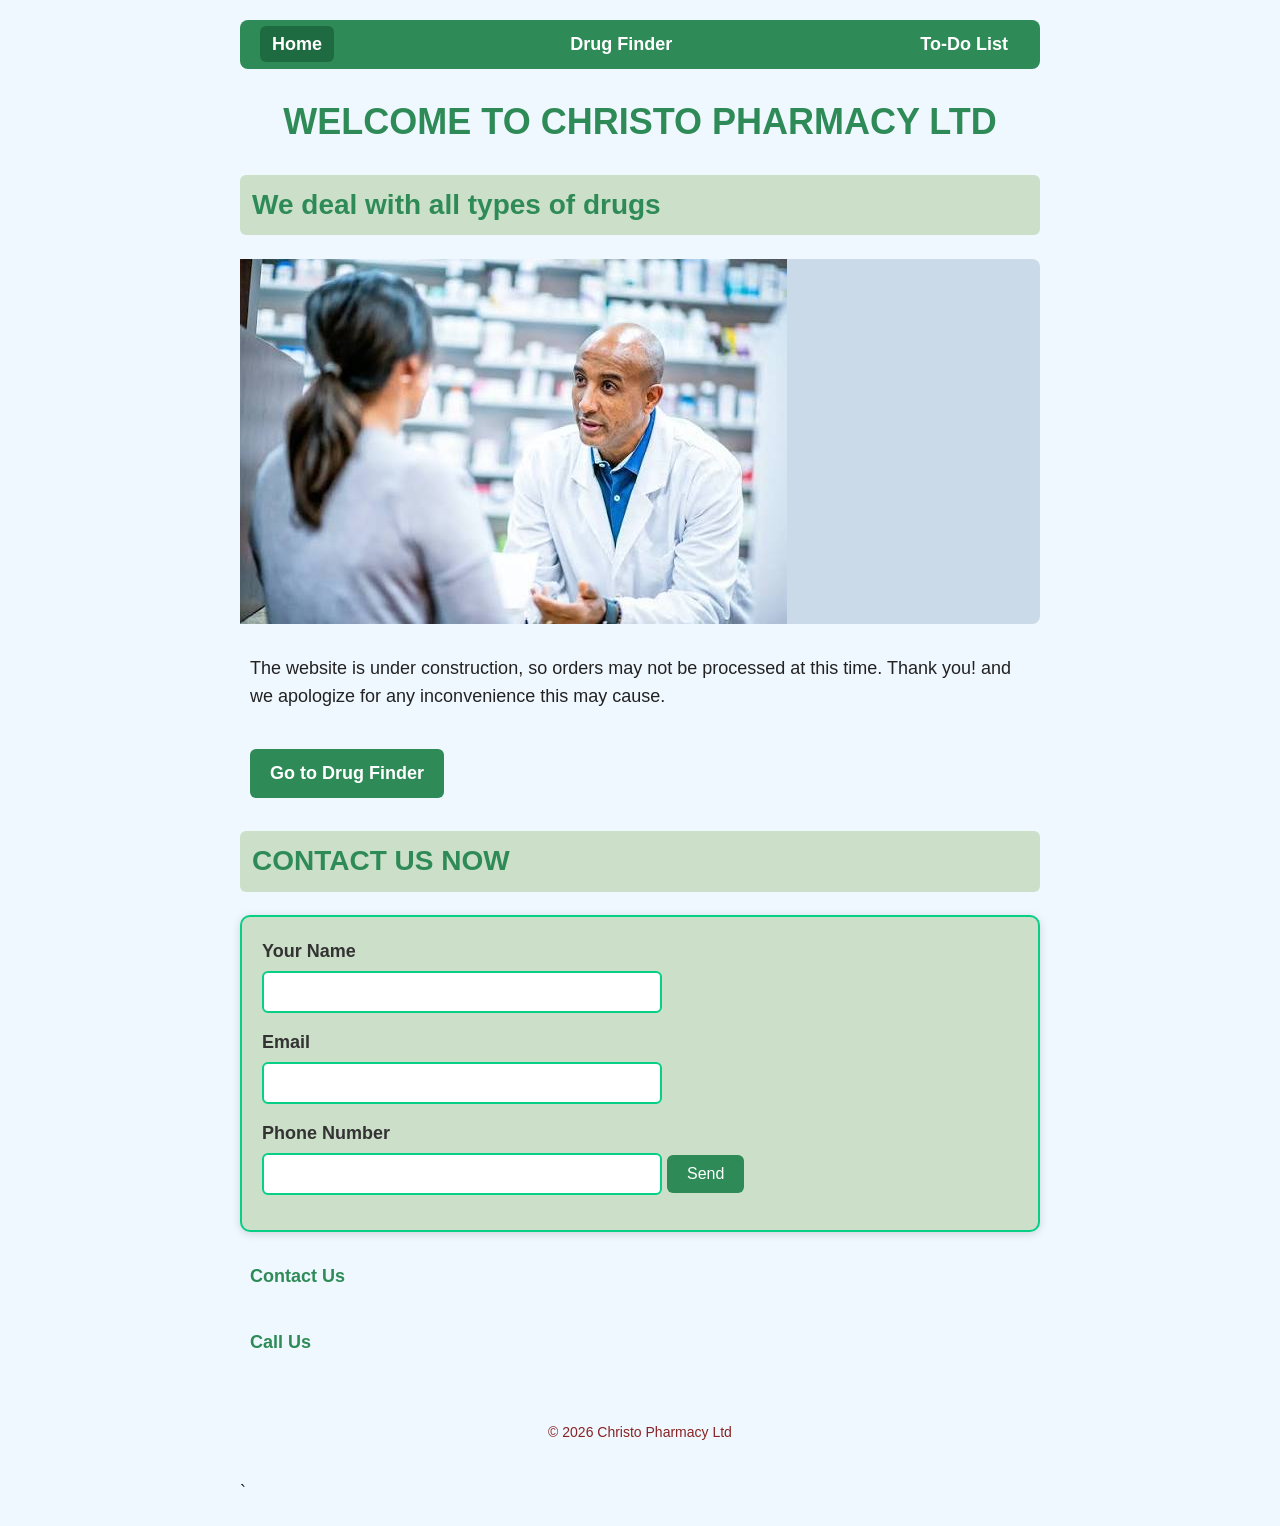
<file: index.html>
<!DOCTYPE html>
<html>
  <head>
    <meta name="viewport" content="width=device-width, initial-scale=1">
    <meta name="description" content="Christo Pharmacy Ltd: find the drugs and health products we stock.">
    <meta name="theme-color" content="#2e8b57">
    <link rel="stylesheet" href="style.css">
    <title>Christo Pharmacy</title>
  </head>
  <body>
    <nav>
      <ul>
        <li><a href="index.html" class="active">Home</a></li>
        <li><a href="drugs.html">Drug Finder</a></li>
        <li><a href="todo.html">To-Do List</a></li>
      </ul>
    </nav>

    <h1>WELCOME TO CHRISTO PHARMACY LTD</h1>
    <h2>We deal with all types of drugs</h2>

<div class="banner">
  <img src="logo.png" alt="Christo Pharmacy logo">
</div>
    <p>
      The website is under construction, so orders may not be processed
      at this time. Thank you! and we apologize for any inconvenience this may cause.
    </p>

    <p><a href="drugs.html" class="button-link">Go to Drug Finder</a></p>

    <h2>CONTACT US NOW</h2>
    <form class="form-card">
      <label for="name">Your Name</label>
      <input type="text" id="name">

      <label for="email">Email</label>
      <input type="email" id="email">

      <label for="phone">Phone Number</label>
      <input type="tel" id="phone">

      <button type="submit">Send</button>
    </form>
  <p><a href="mailto:delvalleelvis00@gmail.com">Contact Us</a></p>
  <p><a href="tel:+233558099038">Call Us</a></p>
  <footer>
  <p>&copy; 2026 Christo Pharmacy Ltd</p>
</footer>
  </body>
</html>`
</file>
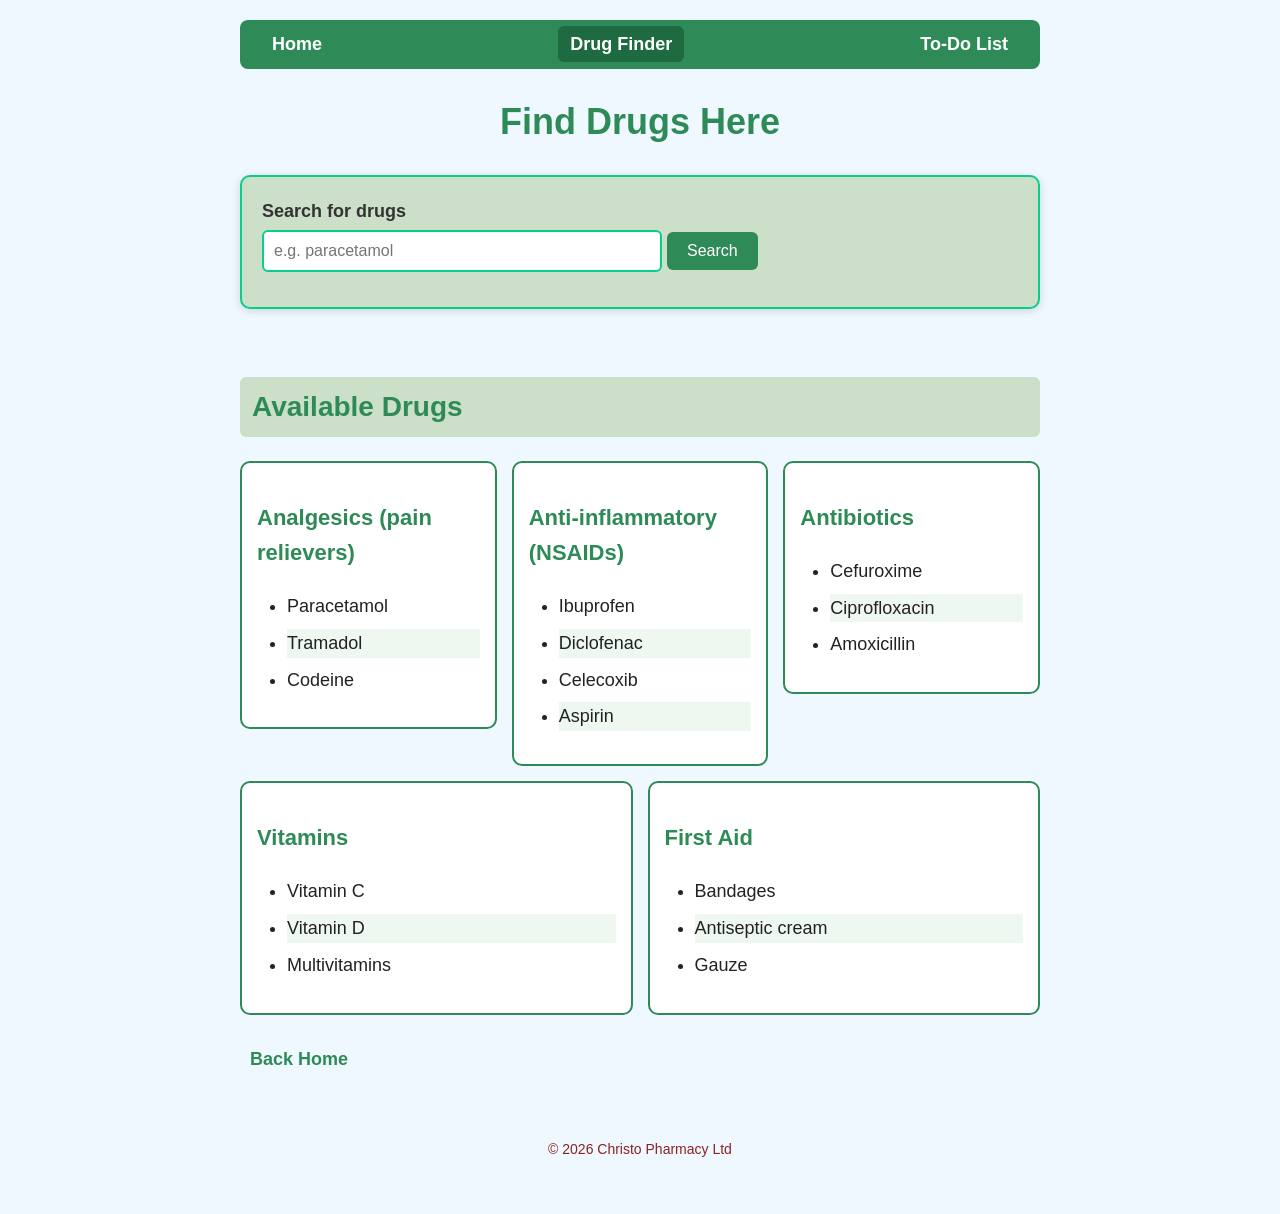
<file: drugs.html>
<!DOCTYPE html>
<html>
  <head>
    <meta name="viewport" content="width=device-width, initial-scale=1">
    <link rel="stylesheet" href="style.css">
     <meta name="viewport" content="width=device-width, initial-scale=1">
  <link rel="stylesheet" href="style.css">
  <title>Christo Pharmacy</title>
    <title>Drug Finder</title>
  </head>
  <body>
    <nav>
      <ul>
        <li><a href="index.html">Home</a></li>
        <li><a href="drugs.html" class="active">Drug Finder</a></li>
                <li><a href="todo.html">To-Do List</a></li>
      </ul>
    </nav>
    <h1>Find Drugs Here</h1>

    <form class="form-card">
      <label for="drug-search">Search for drugs</label>
      <input type="text" id="drug-search" placeholder="e.g. paracetamol">
      <button type="submit" id="search-button">Search</button>
    </form>
    <p id="result" class="result"></p>
    <h2>Available Drugs</h2>
    <div class="category-row">
      <div class="category">
        <h3>Analgesics (pain relievers)</h3>
        <ul>
          <li>Paracetamol</li>
          <li>Tramadol</li>
          <li>Codeine</li>
        </ul>
      </div>

      <div class="category">
        <h3>Anti-inflammatory (NSAIDs)</h3>
        <ul>
          <li>Ibuprofen</li>
          <li>Diclofenac</li>
          <li>Celecoxib</li>
          <li>Aspirin</li>
        </ul>
      </div>

      <div class="category">
        <h3>Antibiotics</h3>
        <ul>
          <li>Cefuroxime</li>
          <li>Ciprofloxacin</li>
          <li>Amoxicillin</li>
        </ul>
      </div>

      <div class="category">
        <h3>Vitamins</h3>
        <ul>
          <li>Vitamin C</li>
          <li>Vitamin D</li>
          <li>Multivitamins</li>
        </ul>
      </div>

      <div class="category">
        <h3>First Aid</h3>
        <ul>
          <li>Bandages</li>
          <li>Antiseptic cream</li>
          <li>Gauze</li>
        </ul>
      </div>
    </div>

    <p><a href="index.html">Back Home</a></p>

    <script src="script.js"></script>
    <footer>
  <p>&copy; 2026 Christo Pharmacy Ltd</p>
</footer>
  </body>
</html>
</file>
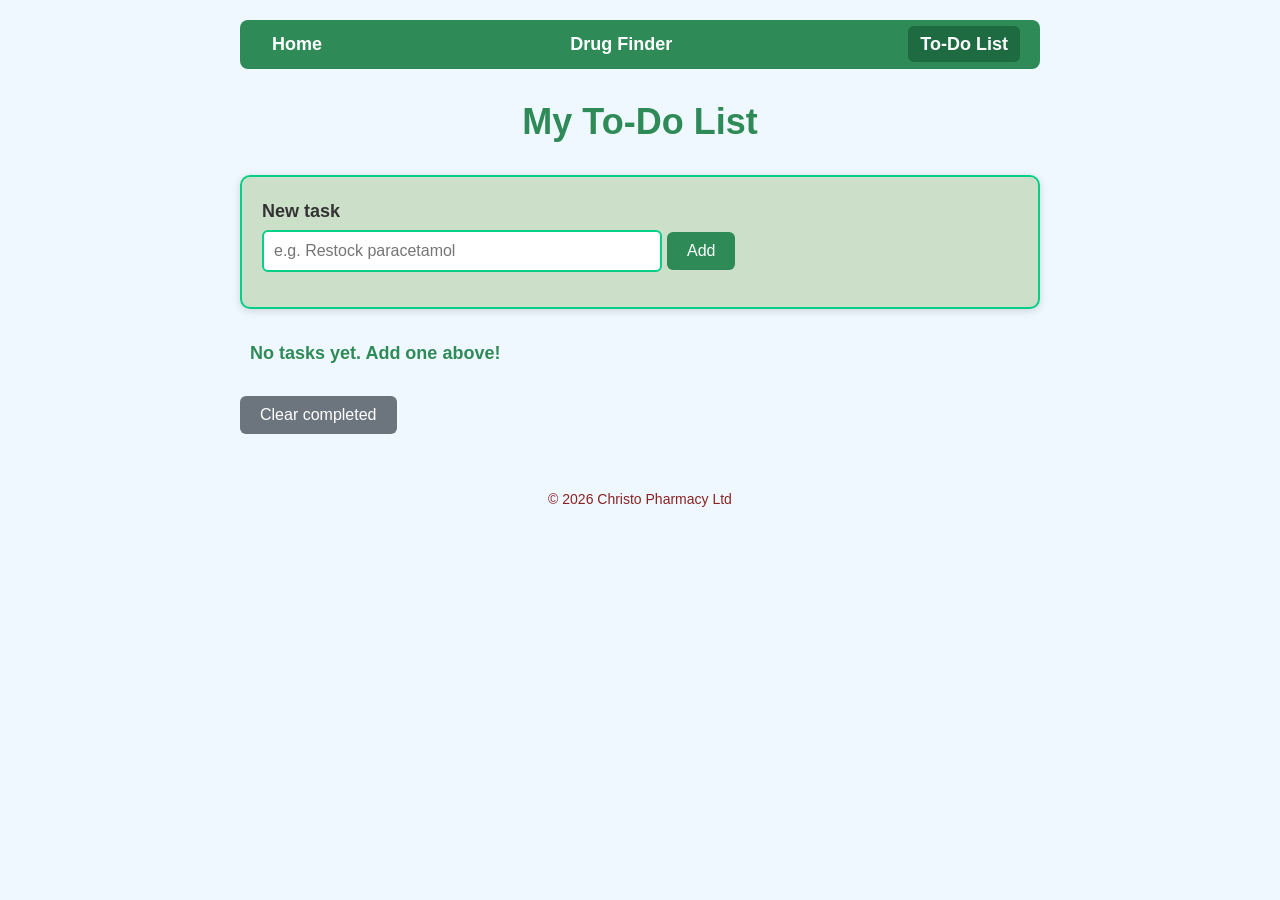
<file: todo.html>
<!DOCTYPE html>
<html>
  <head>
    <meta name="viewport" content="width=device-width, initial-scale=1">
    <meta name="description" content="Christo Pharmacy Ltd: find the drugs and health products we stock.">
  <meta name="theme-color" content="#2e8b57">
    <link rel="stylesheet" href="style.css">
    <title>To-Do List</title>
     <meta name="viewport" content="width=device-width, initial-scale=1">
  <link rel="stylesheet" href="style.css">
  <title>Christo Pharmacy</title>
  </head>
  <body>
    <nav>
      <ul>
        <li><a href="index.html">Home</a></li>
        <li><a href="drugs.html">Drug Finder</a></li>
        <li><a href="todo.html" class="active">To-Do List</a></li>
      </ul>
    </nav>

    <h1>My To-Do List</h1>

    <form class="form-card" id="todo-form">
      <label for="todo-input">New task</label>
      <input type="text" id="todo-input" placeholder="e.g. Restock paracetamol">
      <button type="submit">Add</button>
    </form>
    <p id="todo-message" class="result error hidden"></p>

    <p id="todo-count"></p>
    <button type="button" id="clear-done" class="secondary-button">Clear completed</button>
    <ul id="todo-list"></ul>

    <script src="todo.js"></script>
    <footer>
  <p>&copy; 2026 Christo Pharmacy Ltd</p>
</footer>
  </body>
</html>
</file>
<file: style.css>
/* Main: #2e8b57   Accent: #d2691e   Background: #f0f8ff */

body {
  background-color: #f0f8ff;
  font-family: Arial, Helvetica, sans-serif;
  font-size: 18px;
  line-height: 1.6;
  color: #222222;
  max-width: 800px;
  margin: 0 auto;
  padding: 20px;
}
img {
  max-width: 100%;
  height: auto;
}
h1 {
  color: #2e8b57;
  text-align: center;
  font-size: 36px;
}

h2 {
  color: #2e8b57;
  background-color: #ccdfc8;
  font-size: 28px;
  padding: 8px 12px;
  border-radius: 6px;
}

h3 {
  color: #2e8b57;
  font-size: 22px;
}

p {
  padding: 10px;
}

a {
  color: #2e8b57;
  text-decoration: none;
  font-weight: bolder;
  transition: color 0.3s;
}

a:visited {
  color: #6a5acd;
}

a:hover {
  color: #d2691e;
  text-decoration: underline;
}

a:active {
  color: #d2691e;
}

ul,
ol {
  padding-left: 30px;
}

li {
  margin-bottom: 8px;
}

button {
  background-color: #2e8b57;
  color: white;
  padding: 10px 20px;
  border: none;
  border-radius: 6px;
  font-size: 16px;
  cursor: pointer;
  transition: background-color 0.3s;
}

button:hover {
  background-color: #d2691e;
}

input,
textarea {
  padding: 10px;
  border: 2px solid #07cf86;
  border-radius: 6px;
  font-size: 16px;
  font-family: inherit;
}

input[type="text"],
input[type="email"],
input[type="tel"],
textarea {
  width: 100%;
  max-width: 400px;
  box-sizing: border-box;
  margin-bottom: 15px;
  background-color: white;
  color: #333333;
}

input:focus,
textarea:focus {
  outline: none;
  border-color: #2e8b57;
  box-shadow: 0 0 6px #d2691e;
}

label {
  display: block;
  font-weight: bold;
  margin-bottom: 5px;
  color: #333333;
}

.form-card {
  background-color: #ccdfc8;
  padding: 20px;
  border: 2px solid #07cf86;
  border-radius: 10px;
  box-shadow: 0 2px 8px rgba(0, 0, 0, 0.15);
  max-width: 800px
  ;
  margin-bottom: 20px;
}

.button-link {
  display: inline-block;
  background-color: #2e8b57;
  color: white;
  padding: 10px 20px;
  border-radius: 6px;
  transition: background-color 0.3s;
}

.button-link:visited {
  color: white;
}

.button-link:hover {
  background-color: #d2691e;
  color: white;
  text-decoration: none;
}

.category {
  background-color: white;
  padding: 15px;
  border: 2px solid #2e8b57;
  border-radius: 10px;
  flex: 1 1 220px;
}

.category-row {
  display: flex;
  flex-wrap: wrap;
  gap: 15px;
  align-items: flex-start;
  margin-bottom: 20px;
}

.category li:nth-child(even) {
  background-color: #eef7f0;
}

nav ul {
  display: flex;
  flex-wrap: wrap;
  gap: 20px;
  list-style-type: none;
  padding: 0;
  margin: 0;
  justify-content: space-between;
}

nav li {
  margin-bottom: 0;
}
nav {
  background-color: #2e8b57;
  padding: 10px 20px;
  border-radius: 8px;
  margin-bottom: 20px;
}
nav a {
  color: white;
  padding: 8px 12px;
  border-radius: 6px;
  transition: background-color 0.3s;
}

nav a:hover {
  background-color: #d2691e;
  text-decoration: none;
}

nav a:visited {
  color: white;
}
nav a.active {
  background-color: #1f6b41;
}
.result {
  padding: 12px 16px;
  border-radius: 8px;
  font-weight: bold;
}

.result.success {
  background-color: #d4edda;
  color: #1f6b41;
}

.result.error {
  background-color: #f8d7da;
  color: #a12622;
}
.hidden {
  display: none;
}
.banner {
  background-color: #cadae8;
  border-radius: 8px;
  margin-bottom: 20px;
}

.banner img {
  display: block;
}
#todo-list {
  list-style-type: none;
  padding: 0;
}
#todo-list li {
  display: flex;
  justify-content: space-between;
  align-items: center;
  gap: 10px;
  background-color: white;
  border: 2px solid #2e8b57;
  border-radius: 8px;
  padding: 10px 14px;
  margin-bottom: 10px;
}

#todo-list span {
  cursor: pointer;
}

#todo-list li.done {
  background-color: #eef7f0;
  border-color: #b0c4b1;
}

#todo-list li.done span {
  text-decoration: line-through;
  color: #777777;
}

.delete-button {
  background-color: #c0392b;
  padding: 6px 12px;
  font-size: 14px;
}

.delete-button:hover {
  background-color: #922b21;
}
#todo-count {
  font-weight: bold;
  color: #2e8b57;
}
.secondary-button {
  background-color: #6c757d;
}

.secondary-button:hover {
  background-color: #495057;
}

#todo-list li:hover {
  box-shadow: 0 2px 8px rgba(0, 0, 0, 0.15);
}

footer { 
  text-align: center;
  margin-top: 20px;
  padding: 10px;
  font-size: 14px;
  color: #882323;
}
@media (max-width: 600px) {
  body {
    font-size: 16px;
    padding: 12px;
  }

  h1 {
    font-size: 28px;
  }

  h2 {
    font-size: 22px;
  }
    nav ul {
    flex-direction: column;
    gap: 8px;
  }

  nav a {
    display: block;
  }
    .form-card {
    padding: 15px;
  }

  button,
  .button-link {
    display: block;
    width: 100%;
    text-align: center;
    box-sizing: border-box;
  }
    .category-row {
    flex-direction: column;
    align-items: stretch;
  }

  .category {
    flex: none;
  }
    .delete-button {
    display: inline-block;
    width: auto;
  }
}
</file>
